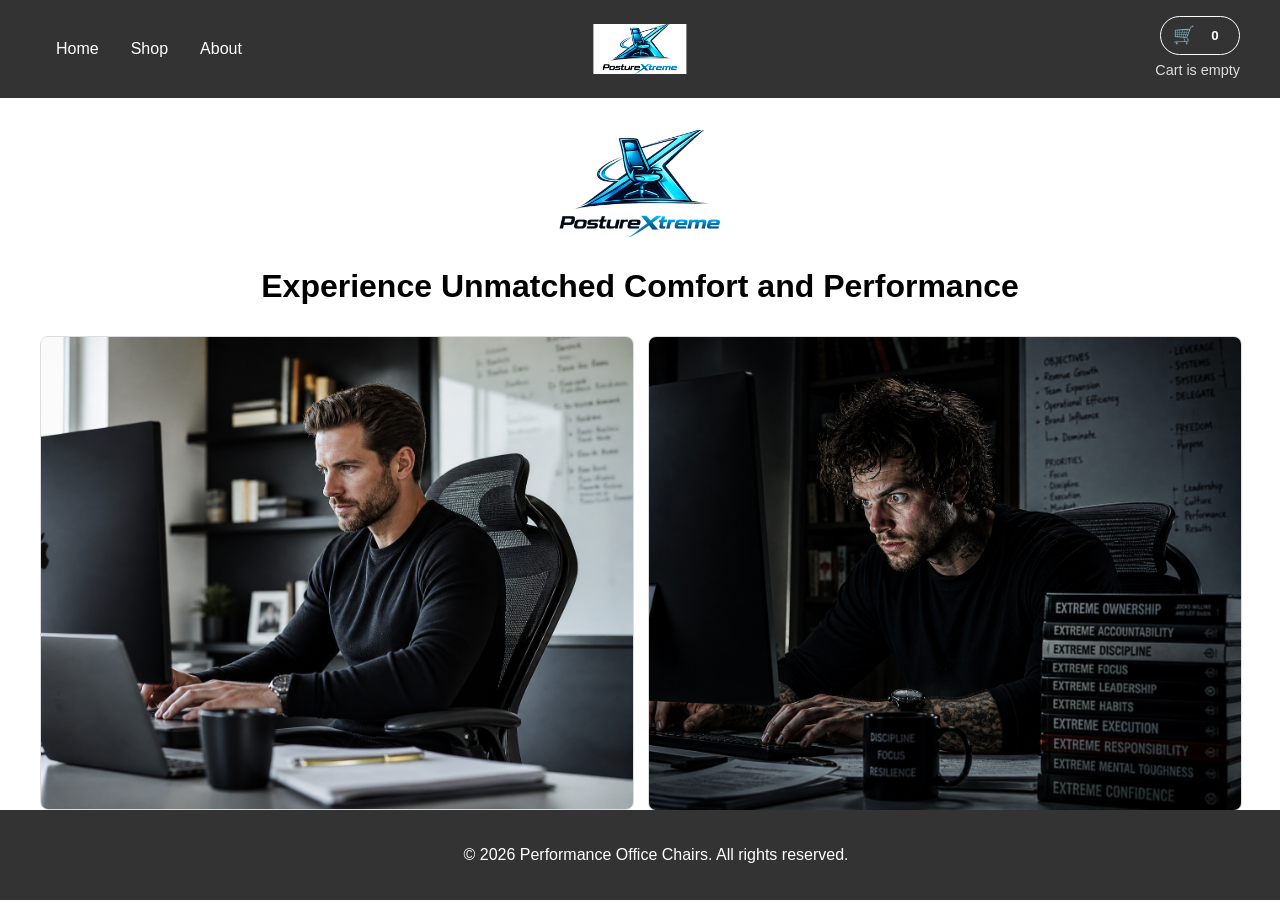
<file: index.html>
<!DOCTYPE html>
<html lang="en">
<head>
    <meta charset="UTF-8">
    <meta name="viewport" content="width=device-width, initial-scale=1.0">
    <title>Performance Office Chairs</title>
    <link rel="stylesheet" href="styles.css">
    <script src="cart.js" defer></script>
</head>
<body>
    <header>
        <div class="nav-wrap">
            <nav>
                <ul>
                    <li><a href="index.html">Home</a></li>
                    <li><a href="shop.html">Shop</a></li>
                    <li><a href="about.html">About</a></li>
                </ul>
            </nav>
            <div class="logo-center">
                <img src="logochair.png" alt="Performance Office Chairs Logo" class="header-logo">
            </div>
            <div class="cart-widget">
                <button class="cart-button" aria-label="View cart" onclick="toggleCartDropdown()">
                    <span class="cart-icon">🛒</span>
                    <span id="cart-count">0</span>
                </button>
                <div id="cart-status" class="cart-status" aria-live="polite">Cart is empty</div>
                <div id="cart-dropdown" class="cart-dropdown">
                    <div id="cart-items" class="cart-items">
                        <!-- Cart items will be populated here -->
                    </div>
                    <button id="checkout-button" class="checkout-button" onclick="goToCheckout()">Go to Checkout</button>
                </div>
            </div>
        </div>
    </header>
    <main>
        <section id="hero">
            <div id="logo">
                <!-- Placeholder for logo -->
                <img src="logochair.png" alt="Company Logo" style="max-width: 200px;">
            </div>
            <div id="catch-phrase">
                <!-- Placeholder for catch-phrase -->
                <h1>Experience Unmatched Comfort and Performance</h1>
            </div>
            <div class="hero-images">
                <div class="hero-image">
                    <img src="aidudeinchair.png" alt="Office chair example 1">
                    <p>Chair Image 1</p>
                </div>
                <div class="hero-image">
                    <img src="aicraztinchair.png" alt="Office chair example 2">
                    <p>Chair Image 2</p>
                </div>
            </div>
        </section>
    </main>
    <footer>
        <p>&copy; 2026 Performance Office Chairs. All rights reserved.</p>
    </footer>
</body>
</html>
</file>
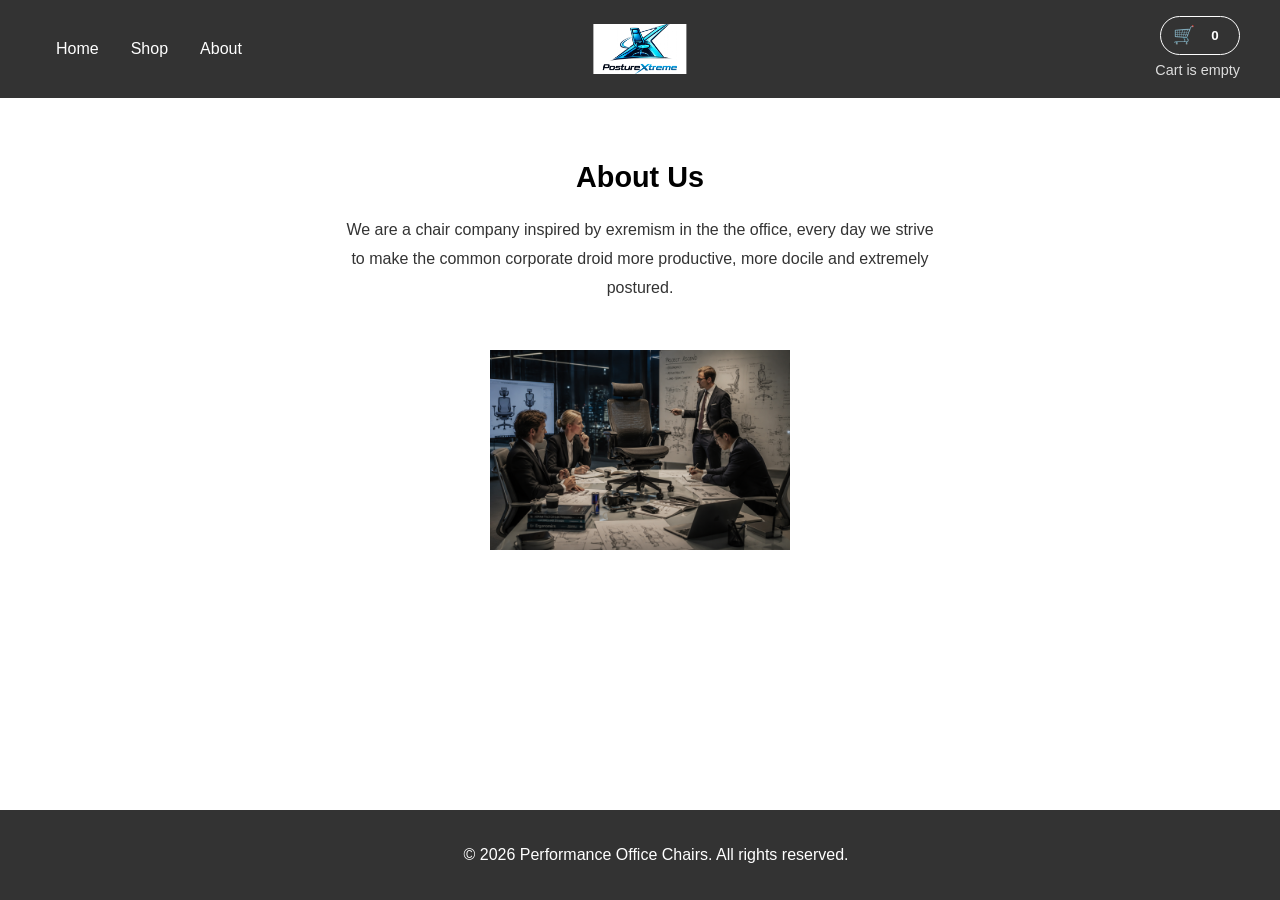
<file: about.html>
<!DOCTYPE html>
<html lang="en">
<head>
    <meta charset="UTF-8">
    <meta name="viewport" content="width=device-width, initial-scale=1.0">
    <title>About - Performance Office Chairs</title>
    <link rel="stylesheet" href="styles.css">
    <script src="cart.js" defer></script>
</head>
<body>
    <header>
        <div class="nav-wrap">
            <nav>
                <ul>
                    <li><a href="index.html">Home</a></li>
                    <li><a href="shop.html">Shop</a></li>
                    <li><a href="about.html">About</a></li>
                </ul>
            </nav>
            <div class="logo-center">
                <img src="logochair.png" alt="Performance Office Chairs Logo" class="header-logo">
            </div>
            <div class="cart-widget">
                <button class="cart-button" aria-label="View cart" onclick="toggleCartDropdown()">
                    <span class="cart-icon">🛒</span>
                    <span id="cart-count">0</span>
                </button>
                <div id="cart-status" class="cart-status" aria-live="polite">Cart is empty</div>
                <div id="cart-dropdown" class="cart-dropdown">
                    <div id="cart-items" class="cart-items">
                        <!-- Cart items will be populated here -->
                    </div>
                    <button id="checkout-button" class="checkout-button" onclick="goToCheckout()">Go to Checkout</button>
                </div>
            </div>
        </div>
    </header>
    <main>
        <section id="biography">
            <h2>About Us</h2>
            <!-- Placeholder for biography -->
            <p>We are a chair company inspired by exremism in the the office, every day we strive to make the common corporate droid more productive, more docile and extremely postured.</p>
        </section>
        <div id="biography-image">
            <img src="teamphoto.png" alt="Company Team">
        </div>
    </main>
    <footer>
        <p>&copy; 2026 Performance Office Chairs. All rights reserved.</p>
    </footer>
</body>
</html>
</file>
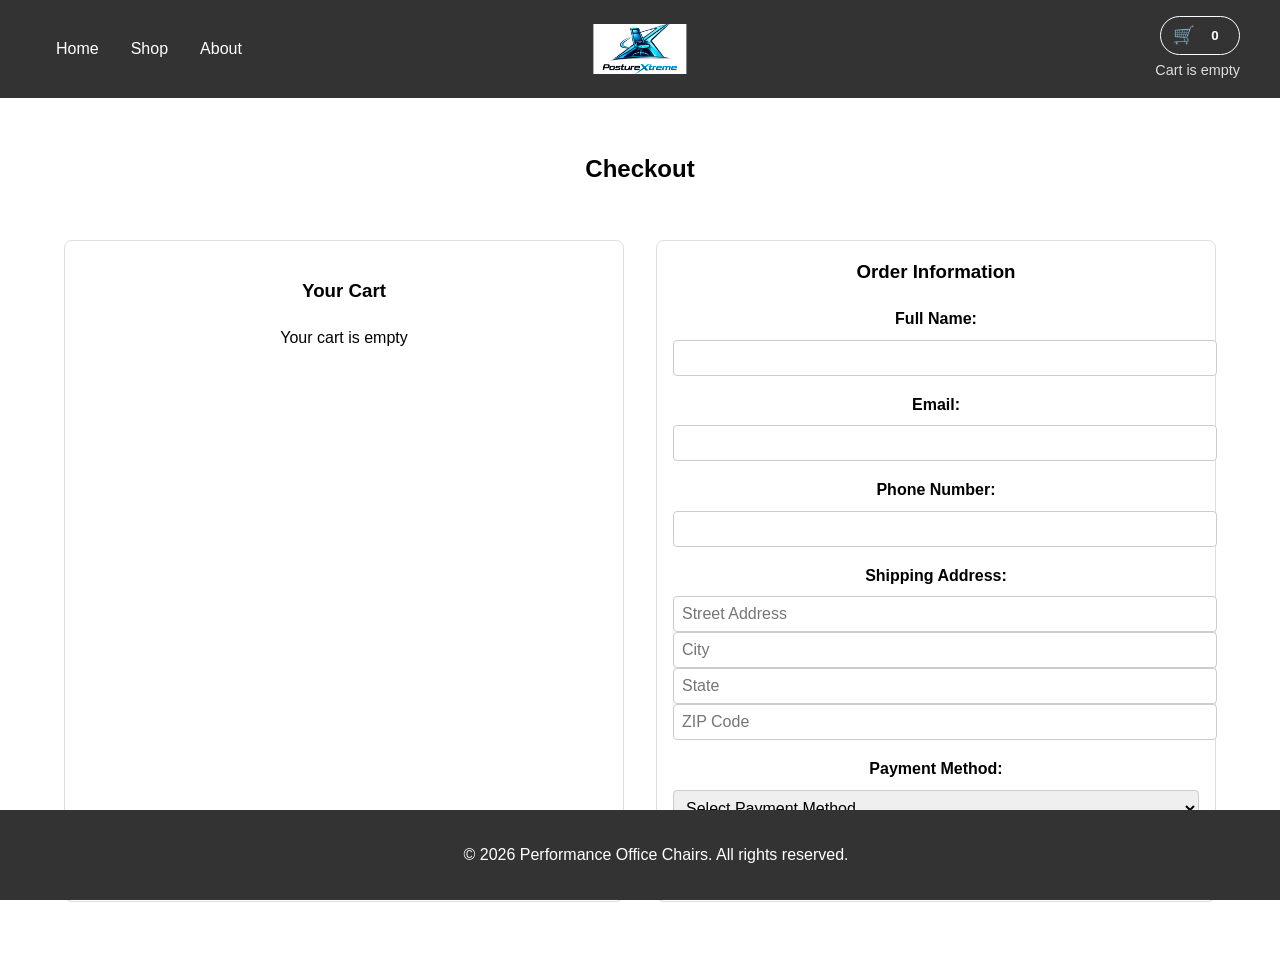
<file: checkout.html>
<!DOCTYPE html>
<html lang="en">
<head>
    <meta charset="UTF-8">
    <meta name="viewport" content="width=device-width, initial-scale=1.0">
    <title>Checkout - Performance Office Chairs</title>
    <link rel="stylesheet" href="styles.css">
    <script src="cart.js" defer></script>
</head>
<body>
    <header>
        <div class="nav-wrap">
            <nav>
                <ul>
                    <li><a href="index.html">Home</a></li>
                    <li><a href="shop.html">Shop</a></li>
                    <li><a href="about.html">About</a></li>
                </ul>
            </nav>
            <div class="logo-center">
                <img src="logochair.png" alt="Performance Office Chairs Logo" class="header-logo">
            </div>
            <div class="cart-widget">
                <button class="cart-button" aria-label="View cart" onclick="toggleCartDropdown()">
                    <span class="cart-icon">🛒</span>
                    <span id="cart-count">0</span>
                </button>
                <div id="cart-status" class="cart-status" aria-live="polite">Cart is empty</div>
                <div id="cart-dropdown" class="cart-dropdown">
                    <div id="cart-items" class="cart-items">
                        <!-- Cart items will be populated here -->
                    </div>
                    <button id="checkout-button" class="checkout-button" onclick="goToCheckout()">Go to Checkout</button>
                </div>
            </div>
        </div>
    </header>
    <main>
        <section id="checkout">
            <h2>Checkout</h2>
            <div class="checkout-container">
                <div class="cart-summary">
                    <h3>Your Cart</h3>
                    <div id="checkout-cart-items">
                        <!-- Cart items will be displayed here -->
                    </div>
                    <div id="cart-total" class="cart-total"></div>
                </div>
                <div class="order-form">
                    <h3>Order Information</h3>
                    <form id="order-form">
                        <label for="name">Full Name:</label>
                        <input type="text" id="name" name="name" required>

                        <label for="email">Email:</label>
                        <input type="email" id="email" name="email" required>

                        <label for="phone">Phone Number:</label>
                        <input type="tel" id="phone" name="phone" required>

                        <label for="address">Shipping Address:</label>
                        <input type="text" id="address" name="address" placeholder="Street Address" required>
                        <input type="text" id="city" name="city" placeholder="City" required>
                        <input type="text" id="state" name="state" placeholder="State" required>
                        <input type="text" id="zip" name="zip" placeholder="ZIP Code" required>

                        <label for="payment">Payment Method:</label>
                        <select id="payment" name="payment" required>
                            <option value="">Select Payment Method</option>
                            <option value="credit">Credit Card</option>
                            <option value="paypal">PayPal</option>
                            <option value="bank">Bank Transfer</option>
                        </select>

                        <button type="submit" class="submit-order">Place Order</button>
                    </form>
                </div>
            </div>
        </section>
    </main>
    <footer>
        <p>&copy; 2026 Performance Office Chairs. All rights reserved.</p>
    </footer>
    <script src="checkout.js"></script>
</body>
</html>
</file>
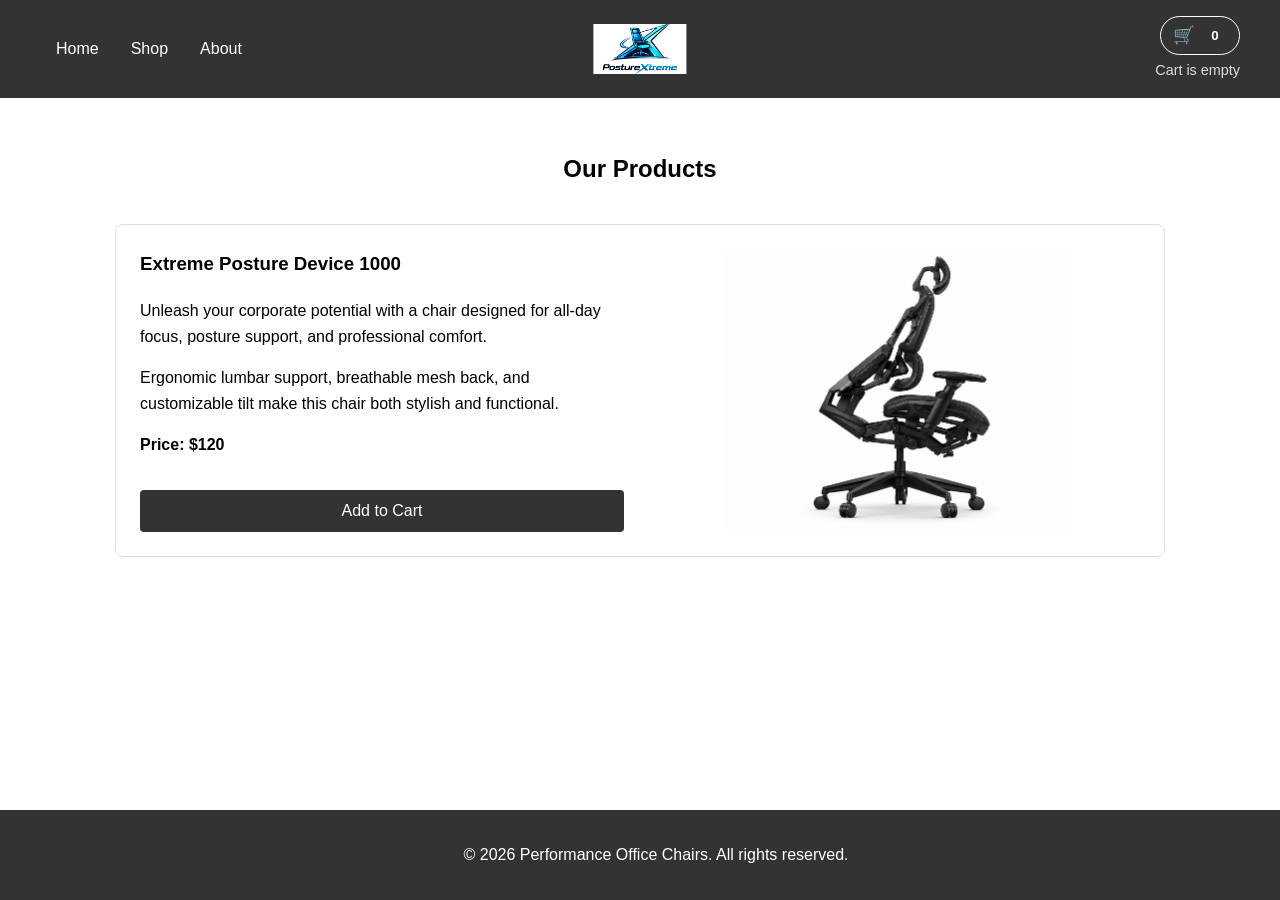
<file: shop.html>
<!DOCTYPE html>
<html lang="en">
<head>
    <meta charset="UTF-8">
    <meta name="viewport" content="width=device-width, initial-scale=1.0">
    <title>Shop - Performance Office Chairs</title>
    <link rel="stylesheet" href="styles.css">
    <script src="cart.js" defer></script>
</head>
<body>
    <header>
        <div class="nav-wrap">
            <nav>
                <ul>
                    <li><a href="index.html">Home</a></li>
                    <li><a href="shop.html">Shop</a></li>
                    <li><a href="about.html">About</a></li>
                </ul>
            </nav>
            <div class="logo-center">
                <img src="logochair.png" alt="Performance Office Chairs Logo" class="header-logo">
            </div>
            <div class="cart-widget">
                <button class="cart-button" aria-label="View cart" onclick="toggleCartDropdown()">
                    <span class="cart-icon">🛒</span>
                    <span id="cart-count">0</span>
                </button>
                <div id="cart-status" class="cart-status" aria-live="polite">Cart is empty</div>
                <div id="cart-dropdown" class="cart-dropdown">
                    <div id="cart-items" class="cart-items">
                        <!-- Cart items will be populated here -->
                    </div>
                    <button id="checkout-button" class="checkout-button" onclick="goToCheckout()">Go to Checkout</button>
                </div>
            </div>
        </div>
    </header>
    <main>
        <section id="products">
            <h2>Our Products</h2>
            <div class="product">
                <div class="product-content">
                    <div class="product-description">
                        <h3>Extreme Posture Device 1000</h3>
                        <p>Unleash your corporate potential with a chair designed for all-day focus, posture support, and professional comfort.</p>
                        <p>Ergonomic lumbar support, breathable mesh back, and customizable tilt make this chair both stylish and functional.</p>
                        <p class="product-price">Price: $120</p>
                        <button class="add-to-cart" onclick="addToCart('Extreme Posture Device 1000', '$120')">Add to Cart</button>
                    </div>
                    <div class="product-image">
                        <img src="chairfromside.png" alt="Extreme Posture Device 1000" />
                    </div>
                </div>
            </div>
        </section>
    </main>
    <footer>
        <p>&copy; 2026 Performance Office Chairs. All rights reserved.</p>
    </footer>
</body>
</html>
</file>
<file: styles.css>
body {
    font-family: Arial, sans-serif;
    margin: 0;
    padding: 0;
    line-height: 1.6;
}

header {
    background-color: #333;
    color: #fff;
    padding: 1rem;
}

.nav-wrap {
    display: flex;
    align-items: center;
    justify-content: space-between;
    max-width: 1200px;
    margin: 0 auto;
    gap: 1rem;
    position: relative;
}

.logo-center {
    position: absolute;
    left: 50%;
    transform: translateX(-50%);
    display: flex;
    align-items: center;
}

.header-logo {
    height: 50px;
    width: auto;
}

nav ul {
    list-style: none;
    padding: 0;
    margin: 0;
    display: flex;
    justify-content: flex-start;
}

.cart-widget {
    text-align: right;
    color: #fff;
    position: relative;
}

.cart-button {
    display: inline-flex;
    align-items: center;
    gap: 0.5rem;
    color: #fff;
    text-decoration: none;
    font-weight: bold;
    border: 1px solid #fff;
    padding: 0.5rem 0.75rem;
    border-radius: 999px;
    transition: background-color 0.2s ease, transform 0.2s ease;
    background: none;
    cursor: pointer;
}

.cart-button:hover,
.cart-button:focus {
    background-color: rgba(255, 255, 255, 0.15);
    transform: translateY(-1px);
}

.cart-icon {
    font-size: 1.1rem;
}

#cart-count {
    min-width: 1.5rem;
    display: inline-block;
    text-align: center;
}

.cart-status {
    font-size: 0.9rem;
    color: #ddd;
    margin-top: 0.25rem;
}

.cart-dropdown {
    position: absolute;
    top: 100%;
    right: 0;
    background-color: #fff;
    border: 1px solid #ddd;
    border-radius: 8px;
    box-shadow: 0 4px 8px rgba(0, 0, 0, 0.1);
    min-width: 300px;
    max-height: 400px;
    overflow-y: auto;
    display: none;
    z-index: 1000;
    margin-top: 0.5rem;
}

.cart-dropdown.show {
    display: block;
}

.cart-items {
    padding: 1rem;
    max-height: 300px;
    overflow-y: auto;
}

.cart-item {
    display: flex;
    justify-content: space-between;
    align-items: center;
    padding: 0.5rem 0;
    border-bottom: 1px solid #eee;
}

.cart-item:last-child {
    border-bottom: none;
}

.item-name {
    flex: 1;
    font-weight: bold;
    color: #333;
}

.item-quantity {
    margin: 0 1rem;
    color: #666;
}

.item-price {
    font-weight: bold;
    color: #333;
    margin-right: 0.5rem;
}

.remove-item {
    background: none;
    border: none;
    color: #999;
    font-size: 1.5rem;
    cursor: pointer;
    padding: 0;
    width: 24px;
    height: 24px;
    display: flex;
    align-items: center;
    justify-content: center;
    border-radius: 50%;
    transition: background-color 0.2s ease, color 0.2s ease;
}

.remove-item:hover {
    background-color: #f0f0f0;
    color: #666;
}

.checkout-button {
    width: 100%;
    background-color: #333;
    color: #fff;
    border: none;
    padding: 0.75rem;
    font-size: 1rem;
    font-weight: bold;
    cursor: pointer;
    border-radius: 0 0 8px 8px;
    transition: background-color 0.3s ease;
}

.checkout-button:hover {
    background-color: #555;
}

nav ul li {
    margin: 0 1rem;
}

nav ul li a {
    color: #fff;
    text-decoration: none;
}

main {
    padding: 2rem;
    text-align: center;
}

#hero {
    display: flex;
    flex-direction: column;
    align-items: center;
    width: 100%;
}

#logo img {
    margin-bottom: 1rem;
}

#catch-phrase h1 {
    font-size: 2rem;
    margin: 0;
}

.hero-images {
    display: flex;
    justify-content: space-between;
    gap: 1rem;
    margin-top: 1.5rem;
    flex-wrap: wrap;
    width: 100%;
    max-width: 1200px;
}

.hero-image {
    flex: 1 1 calc(50% - 0.5rem);
    max-width: calc(50% - 0.5rem);
    text-align: center;
}

.hero-image img {
    width: 100%;
    height: auto;
    border: 1px solid #ddd;
    border-radius: 8px;
}

.hero-image p {
    margin-top: 0.75rem;
    color: #555;
}

#products {
    display: flex;
    justify-content: center;
    flex-wrap: wrap;
}

.product {
    border: 1px solid #ddd;
    padding: 1.5rem;
    margin: 1rem;
    width: 100%;
    max-width: 1000px;
    border-radius: 8px;
    transition: box-shadow 0.3s ease;
}

.product:hover {
    box-shadow: 0 4px 8px rgba(0, 0, 0, 0.1);
}

.product-content {
    display: flex;
    align-items: center;
    justify-content: space-between;
    gap: 2rem;
}

.product-description {
    flex: 1 1 320px;
    text-align: left;
}

.product-description h3 {
    margin-top: 0;
}

.product-price {
    font-weight: bold;
    margin: 1rem 0;
}

.product-image {
    flex: 1 1 320px;
    display: flex;
    justify-content: center;
}

.product-image img {
    width: 100%;
    max-width: 350px;
    height: auto;
    border-radius: 8px;
}

@media (max-width: 768px) {
    .product-content {
        flex-direction: column;
        align-items: center;
    }

    .product-description,
    .product-image {
        width: 100%;
    }
}

.add-to-cart {
    background-color: #333;
    color: #fff;
    border: none;
    padding: 0.75rem 1.5rem;
    border-radius: 4px;
    cursor: pointer;
    font-size: 1rem;
    width: 100%;
    margin-top: 1rem;
    transition: background-color 0.3s ease;
}

.add-to-cart:hover {
    background-color: #555;
}

#biography {
    max-width: 600px;
    margin: 0 auto 2rem;
}

#biography h2 {
    font-size: 1.8rem;
    margin-bottom: 1rem;
}

#biography p {
    line-height: 1.8;
    color: #333;
}

#biography-image {
    text-align: center;
    margin-top: 3rem;
    margin-bottom: 6rem;
}

#biography-image img {
    max-width: 300px;
    width: 100%;
    height: auto;
}

footer {
    background-color: #333;
    color: #fff;
    text-align: center;
    padding: 1rem;
    position: fixed;
    bottom: 0;
    width: 100%;
}

/* Checkout Styles */
.checkout-container {
    display: flex;
    flex-wrap: wrap;
    gap: 2rem;
    max-width: 1200px;
    margin: 0 auto;
    padding: 2rem;
}

.cart-summary, .order-form {
    flex: 1;
    min-width: 300px;
}

.cart-summary {
    border: 1px solid #ddd;
    padding: 1rem;
    border-radius: 8px;
}

.checkout-cart-item {
    display: flex;
    justify-content: space-between;
    align-items: center;
    padding: 0.5rem 0;
    border-bottom: 1px solid #eee;
}

.checkout-cart-item:last-child {
    border-bottom: none;
}

.cart-total {
    font-weight: bold;
    font-size: 1.2rem;
    margin-top: 1rem;
    text-align: right;
}

.order-form {
    border: 1px solid #ddd;
    padding: 1rem;
    border-radius: 8px;
}

.order-form h3 {
    margin-top: 0;
}

.order-form label {
    display: block;
    margin-top: 1rem;
    margin-bottom: 0.5rem;
    font-weight: bold;
}

.order-form input, .order-form select {
    width: 100%;
    padding: 0.5rem;
    border: 1px solid #ccc;
    border-radius: 4px;
    font-size: 1rem;
}

.submit-order {
    width: 100%;
    background-color: #333;
    color: #fff;
    border: none;
    padding: 0.75rem;
    font-size: 1rem;
    font-weight: bold;
    cursor: pointer;
    border-radius: 4px;
    margin-top: 1rem;
    transition: background-color 0.3s ease;
}

.submit-order:hover {
    background-color: #555;
}
</file>
